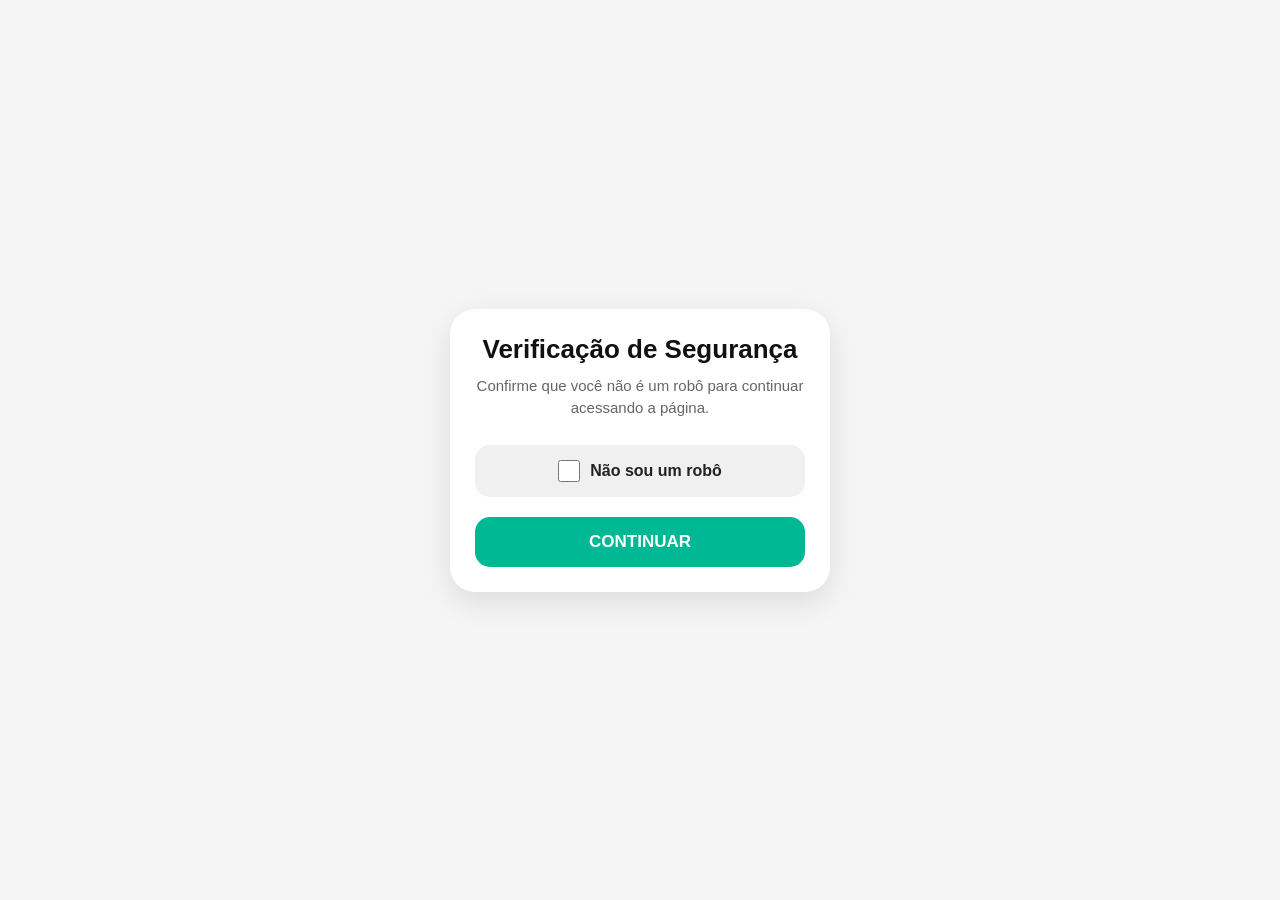
<file: index.html>
<!DOCTYPE html>
<html lang="pt-BR">
<head>
  <meta charset="UTF-8" />
  <meta name="viewport" content="width=device-width, initial-scale=1.0"/>
  <title>Verificação</title>

  <style>
    *{
      margin:0;
      padding:0;
      box-sizing:border-box;
      font-family:Arial, sans-serif;
    }

    body{
      background:#f5f5f5;
      display:flex;
      justify-content:center;
      align-items:center;
      min-height:100vh;
      padding:20px;
    }

    .verificacao-box{
      width:80%;
      max-width:380px;
      background:white;
      border-radius:25px;
      padding:25px;
      text-align:center;
      box-shadow:0 10px 30px rgba(0,0,0,0.1);
    }

    .verificacao-box img{
      width:100%;
      border-radius:20px;
      margin-bottom:20px;
    }

    .titulo{
      font-size:26px;
      font-weight:bold;
      color:#111;
      margin-bottom:10px;
    }

    .descricao{
      color:#666;
      font-size:15px;
      line-height:1.5;
      margin-bottom:25px;
    }

    .check-area{
      display:flex;
      align-items:center;
      justify-content:center;
      gap:10px;
      background:#f0f0f0;
      padding:15px;
      border-radius:15px;
      cursor:pointer;
      transition:0.3s;
    }

    .check-area:hover{
      background:#e8e8e8;
    }

    .check{
      width:22px;
      height:22px;
      accent-color:#00b894;
    }

    .texto-check{
      font-size:16px;
      color:#222;
      font-weight:600;
    }

    .botao{
      width:100%;
      margin-top:20px;
      padding:15px;
      border:none;
      border-radius:15px;
      background:#00b894;
      color:white;
      font-size:17px;
      font-weight:bold;
      cursor:pointer;
      transition:0.3s;
    }

    .botao:hover{
      background:#019875;
    }

    @media(max-width:480px){
      .titulo{
        font-size:22px;
      }

      .descricao{
        font-size:14px;
      }
    }
  </style>
</head>
<body>

  <div class="verificacao-box">

    <!-- <img src="" alt="Verificação"> -->

    <h1 class="titulo">Verificação de Segurança</h1>

    <p class="descricao">
      Confirme que você não é um robô para continuar acessando a página.
    </p>

    <label class="check-area">
      <input type="checkbox" class="check">
      <span class="texto-check">Não sou um robô</span>
    </label>

 <button class="botao" onclick="window.location.href='loja.html'">
  CONTINUAR
</button>

  </div>

</body>
</html>
</file>
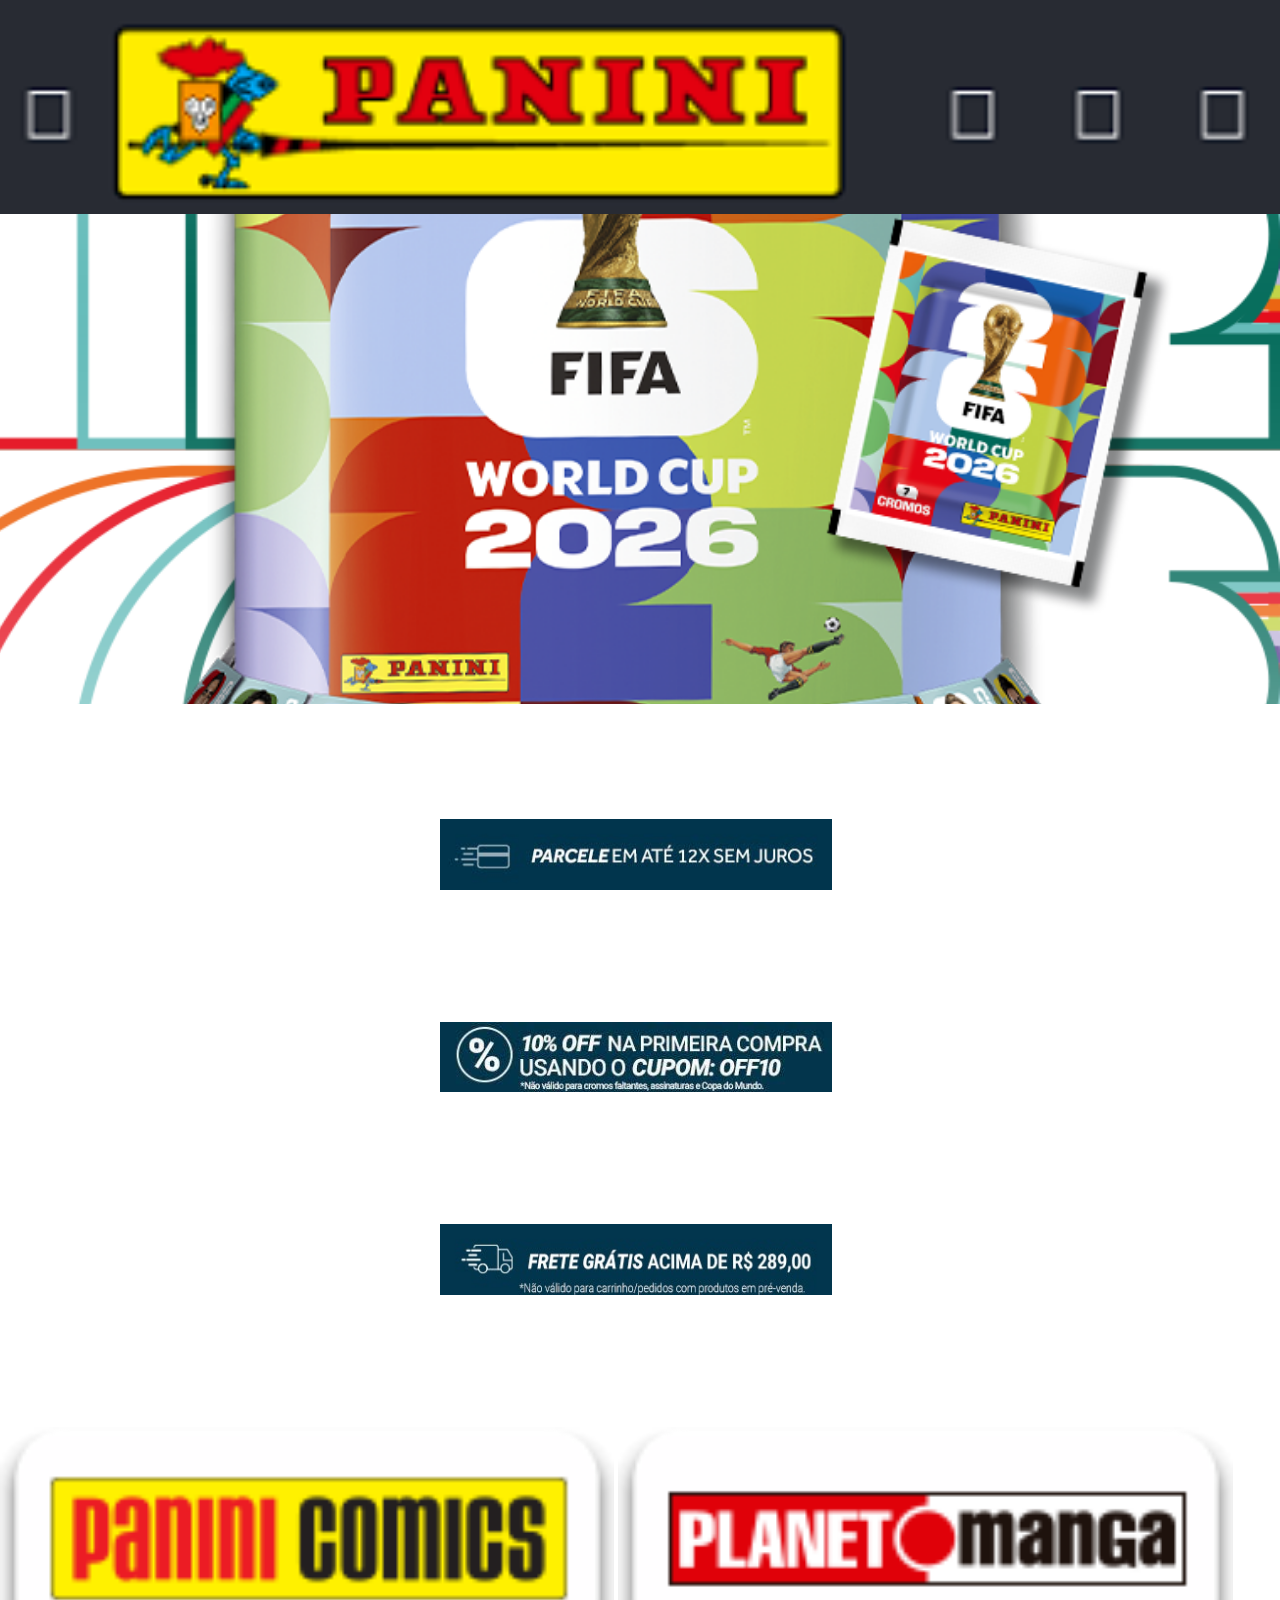
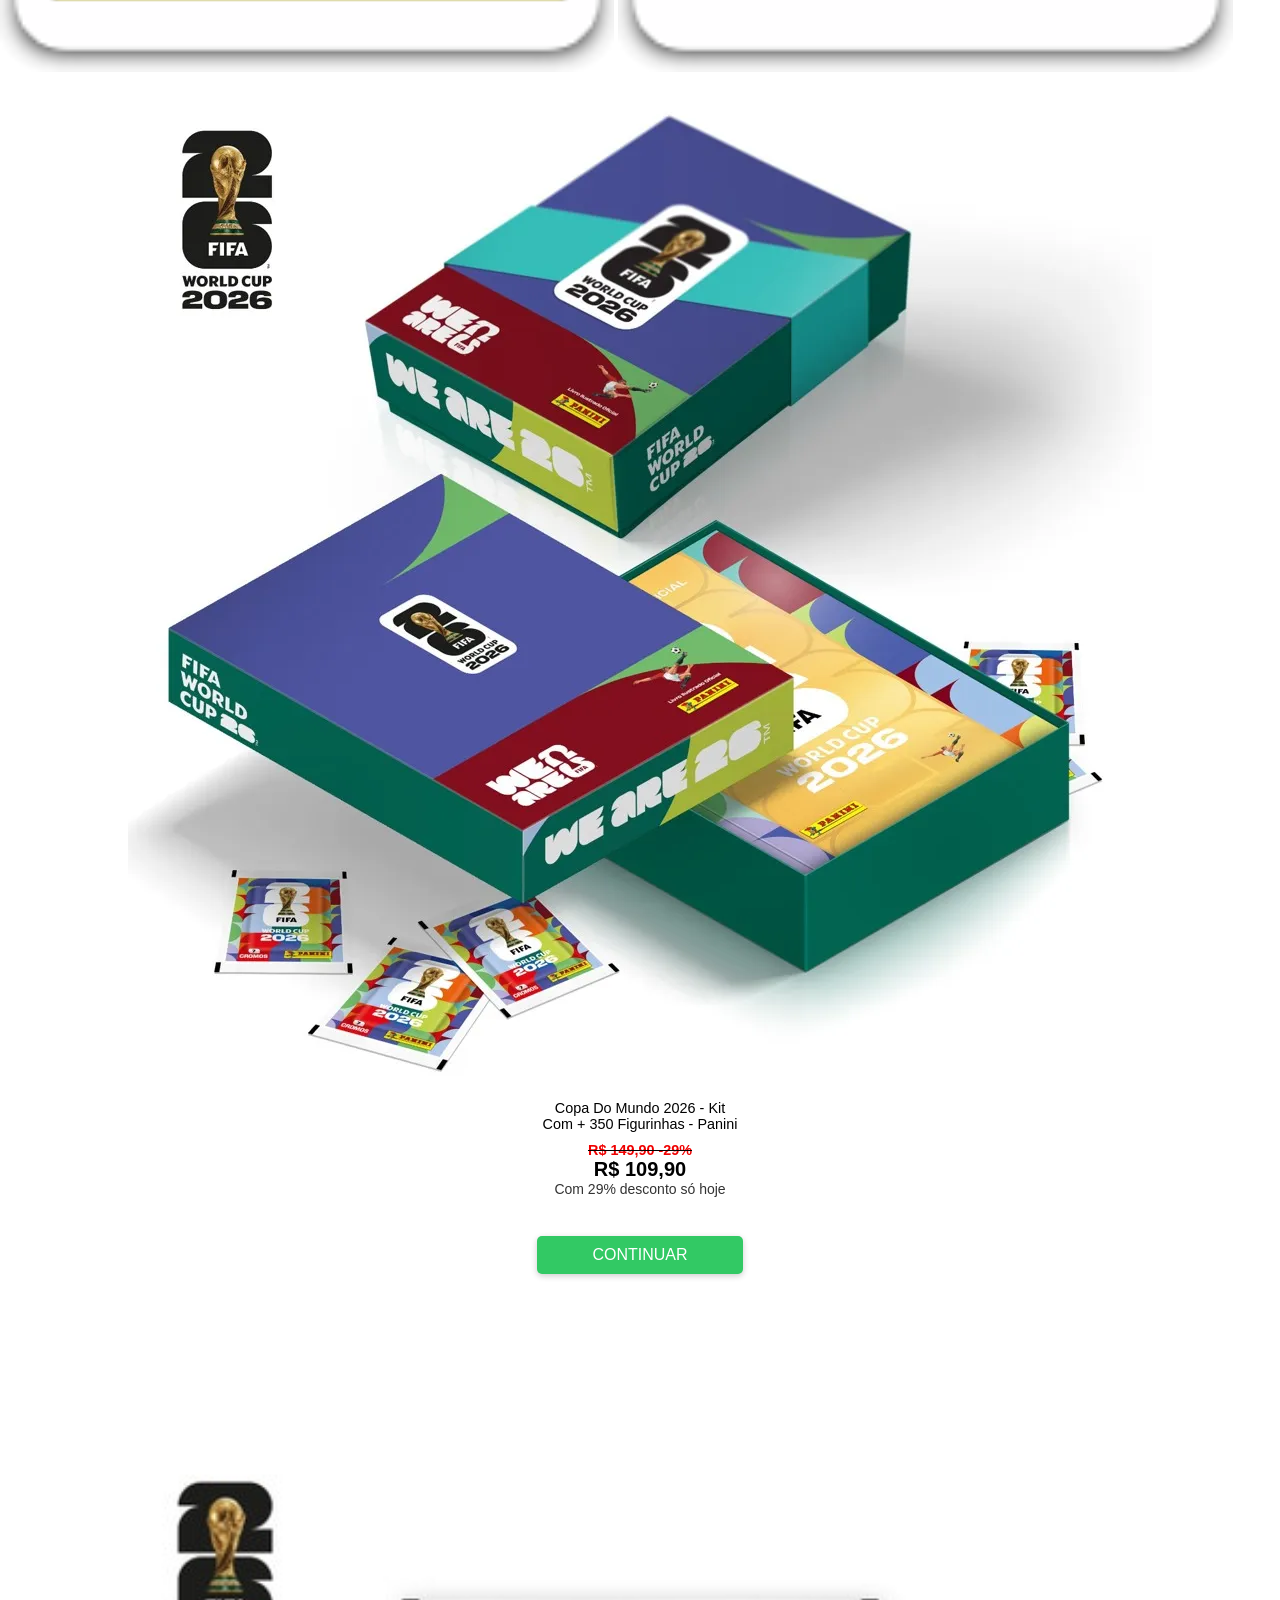
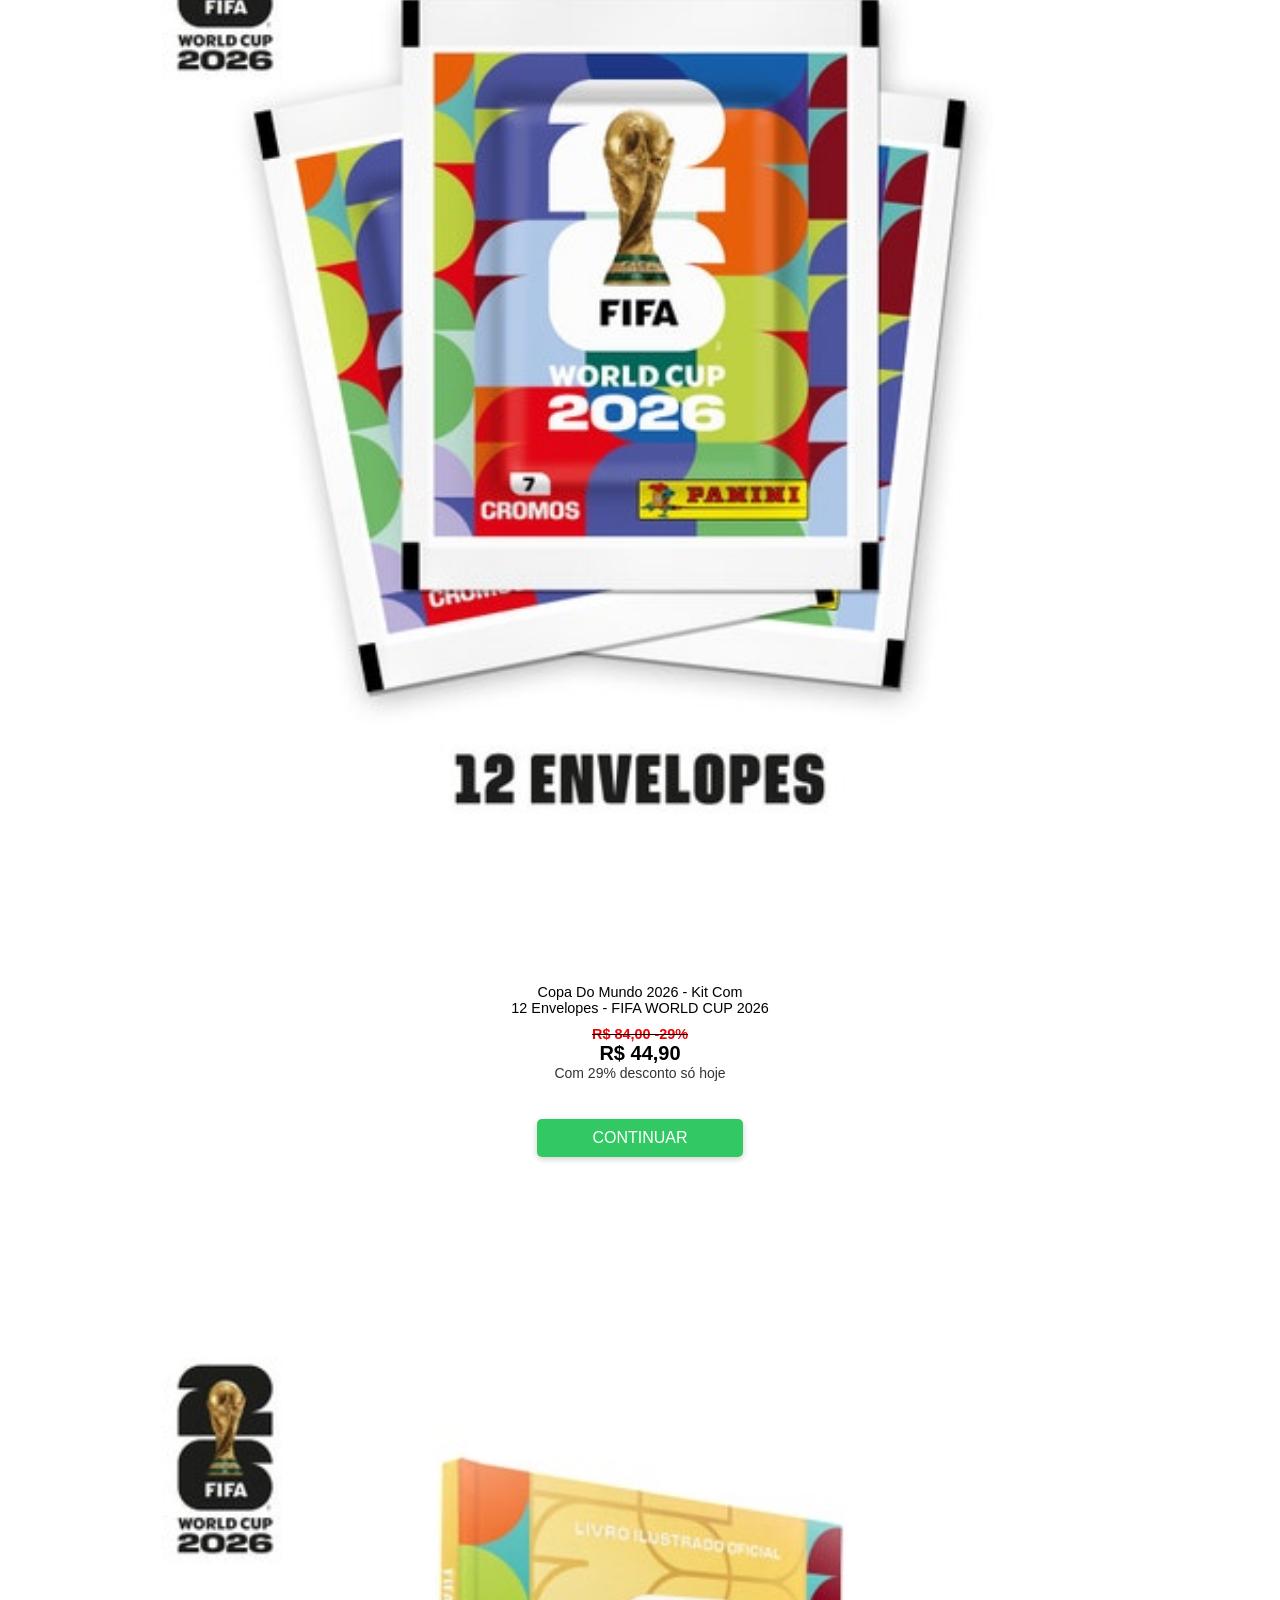
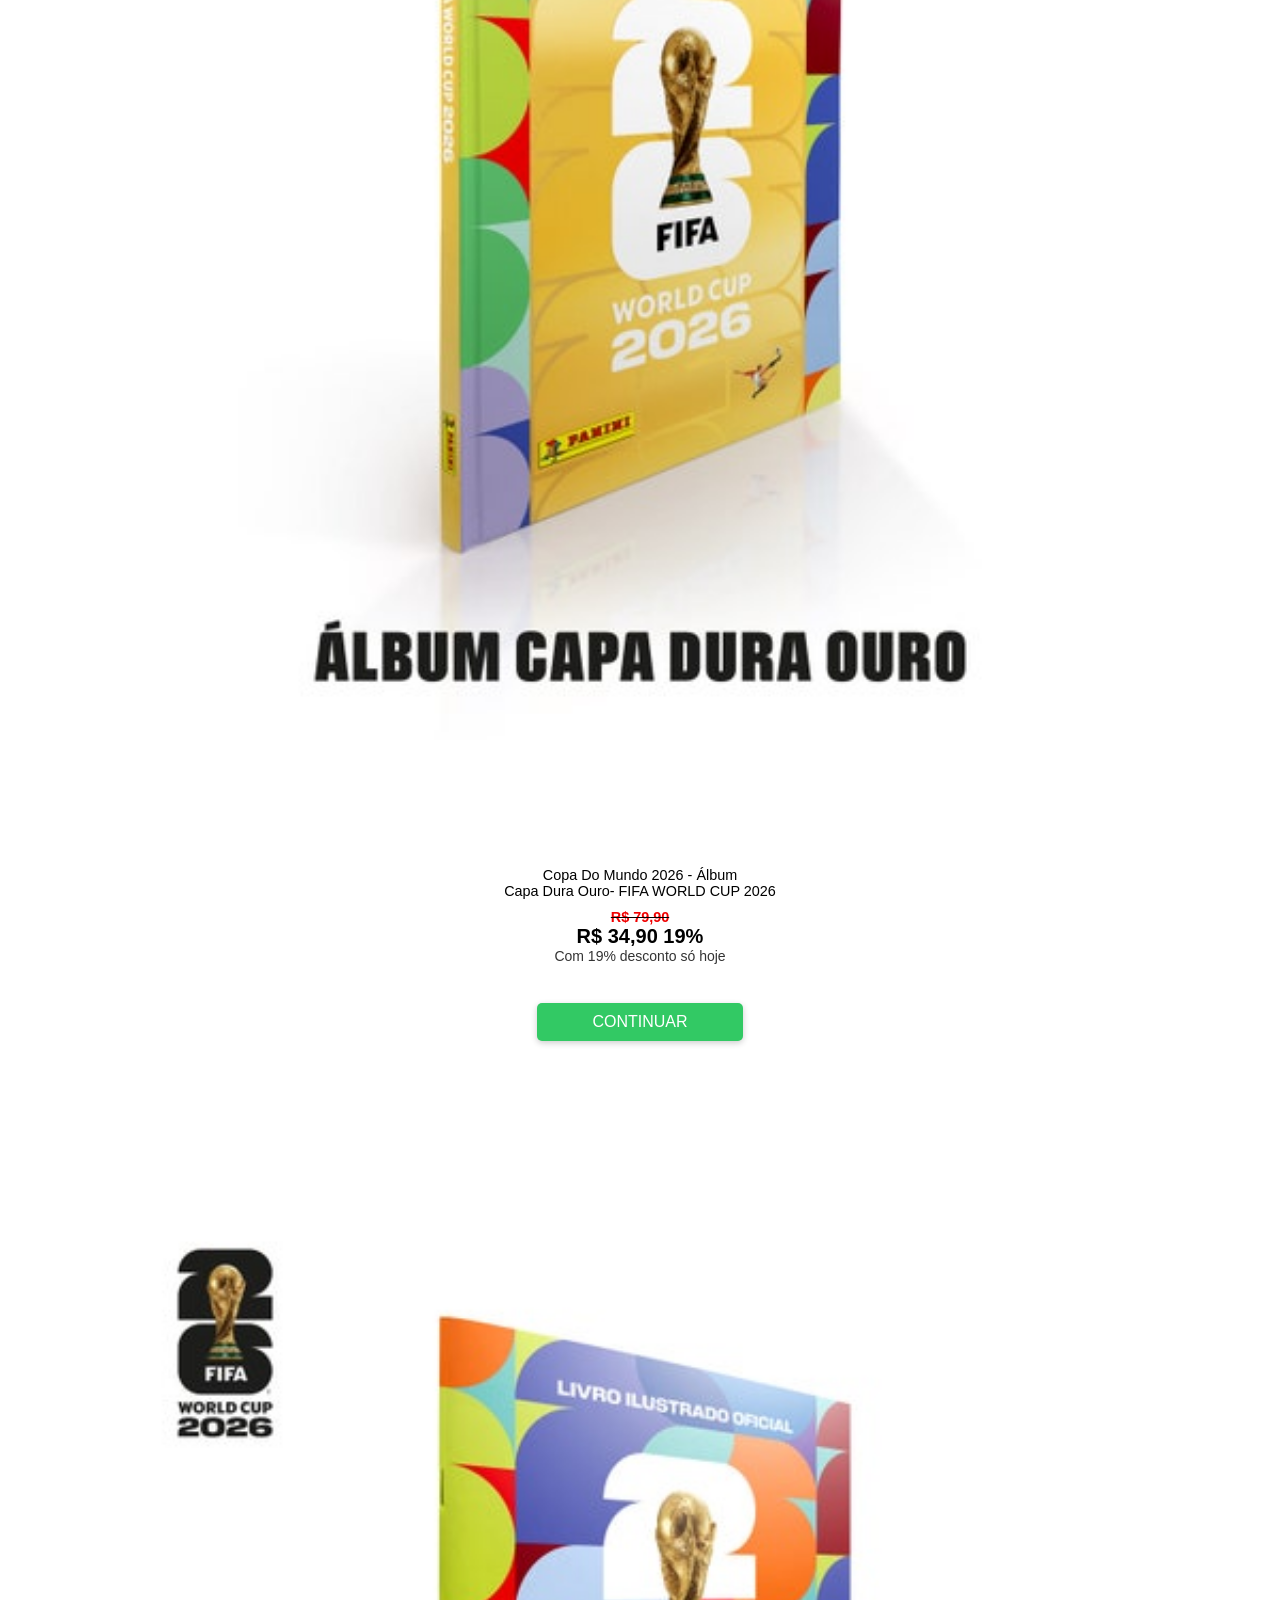
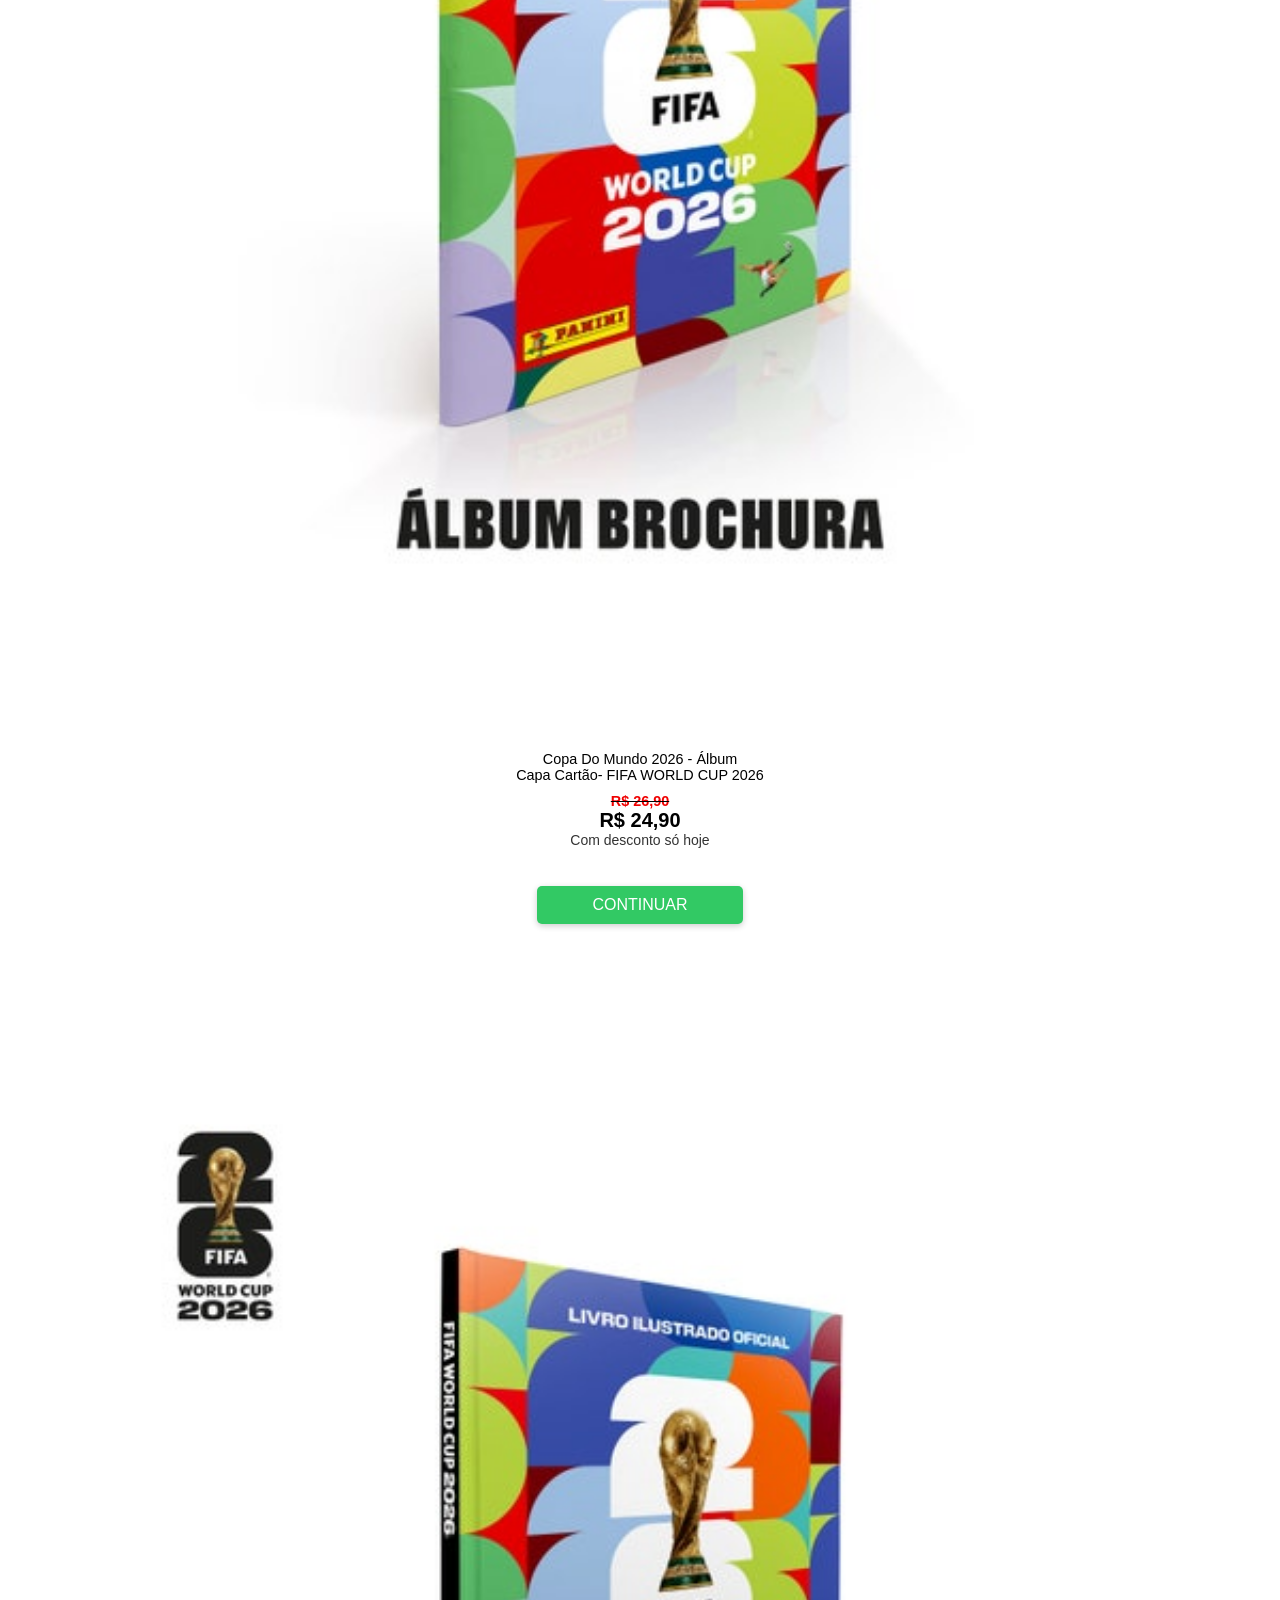
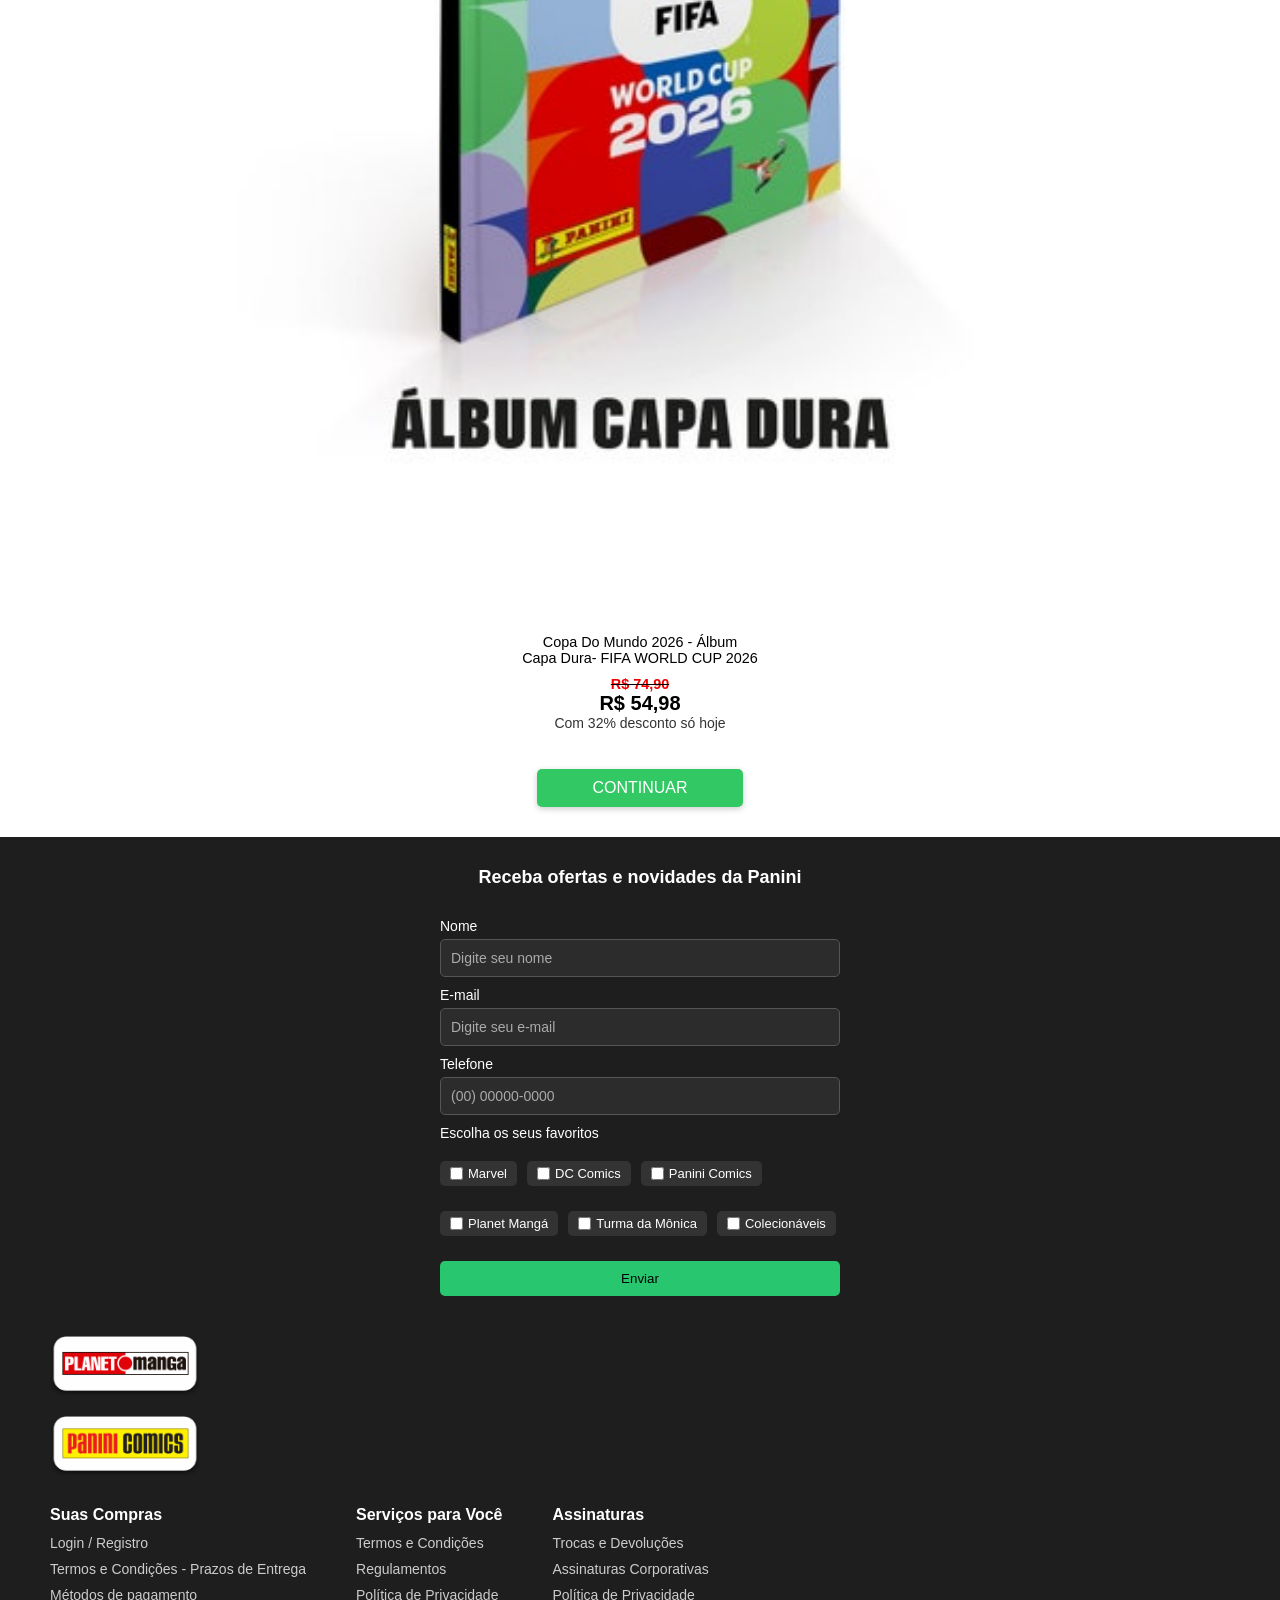
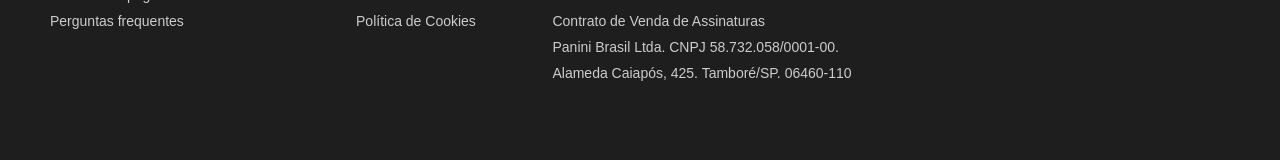
<file: loja.html>
<!DOCTYPE html>
<html lang="en">
<head>
    <meta charset="UTF-8">
    <meta name="viewport" content="width=device-width, initial-scale=1.0">
    <link rel="stylesheet" href="style.css">
    <title>Panini</title>
    <!-- TikTok Pixel Code Start -->
<script>
!function (w, d, t) {
  w.TiktokAnalyticsObject=t;var ttq=w[t]=w[t]||[];ttq.methods=["page","track","identify","instances","debug","on","off","once","ready","alias","group","enableCookie","disableCookie","holdConsent","revokeConsent","grantConsent"],ttq.setAndDefer=function(t,e){t[e]=function(){t.push([e].concat(Array.prototype.slice.call(arguments,0)))}};for(var i=0;i<ttq.methods.length;i++)ttq.setAndDefer(ttq,ttq.methods[i]);ttq.instance=function(t){for(
var e=ttq._i[t]||[],n=0;n<ttq.methods.length;n++)ttq.setAndDefer(e,ttq.methods[n]);return e},ttq.load=function(e,n){var r="https://analytics.tiktok.com/i18n/pixel/events.js",o=n&&n.partner;ttq._i=ttq._i||{},ttq._i[e]=[],ttq._i[e]._u=r,ttq._t=ttq._t||{},ttq._t[e]=+new Date,ttq._o=ttq._o||{},ttq._o[e]=n||{};n=document.createElement("script")
;n.type="text/javascript",n.async=!0,n.src=r+"?sdkid="+e+"&lib="+t;e=document.getElementsByTagName("script")[0];e.parentNode.insertBefore(n,e)};


  ttq.load('D7EF3PJC77UB0P248L50');
  ttq.page();
}(window, document, 'ttq');
</script>
<!-- TikTok Pixel Code End -->
</head>
<body>
    <header class="Cabeçalho">
        <div cabeçalho_imagem>
            <img src="Captura de tela 2026-05-05 182634.png" alt="" class="imagem">

        </div>

    </header>
<div class="slider">

  <img class="slide active" src="BANNER_MOBILE_FIFA-WORLD-CUP-2026_LAN_AMENTO.png">
  <img class="slide" src="BANNER_MOBILE_TODAS-AS-COPAS_LAN_AMENTO_V2.png">
  <img class="slide" src="Captura de tela 2026-05-05 222147.png">
  <img class="slide" src="BANNER_MOBILE_FIFA-WORLD-CUP-2026_LAN_AMENTO.png">
  <img class="slide" src="BANNER_MOBILE_TODAS-AS-COPAS_LAN_AMENTO_V2.png">

</div>
<section class="Corpo">
<div cabeçalho_imagem1>
            <img src="12-vezes-_-400x72-_1.jpg" alt="" class="imagem1">

        </div>

        
        </section>
        <section class="Corpo">
<div cabeçalho_imagem1>
            <img src="Selo.png" alt="" class="imagem1">

        </div>

        
        </section>
        <section class="Corpo">
<div cabeçalho_imagem1>
            <img src="Selo_-_B2C_V5.jpg" alt="" class="imagem1">

        </div>

        
        </section>

                <section class="Corpo1">
<div cabeçalho_imagem2>
            <img src="Panini_Comics_LOGO_LICENCA3_170x68_1.png" alt="" class="imagem2">
            <img src="Manga_LOGO_LICENCA3_170x68_1.png" alt="" class="imagem2">

        </div>

        
        </section>


<script>
  let index = 0;
  const slides = document.querySelectorAll(".slide");

  function showSlide() {
    slides.forEach((s) => s.classList.remove("active"));
    slides[index].classList.add("active");

    index++;

    if (index >= slides.length) {
      index = 0;
    }
  }

  showSlide(); // inicia

  setInterval(showSlide, 3000); // 🔥 troca a cada 3 segundos
</script>
       <div class="Pacotesdefigutinhas">
        <img src="kit.webp" class="figurinha1">
          </div>
           <div class="Primeirafiguradescrição">
   <p class="Primeiro">
          Copa Do Mundo 2026 - Kit <br>
          Com + 350 Figurinhas - Panini
   </p>

        </div>
        <div class="valores">
        <h3 class="antigo">
            R$ 149,90  -29%
        </h3>
         <h4>
            R$ 109,90
        </h4>
        
        <p class="desconto">
            Com 29% desconto só hoje
        </p>
        </div>
        <div class="centralbtn"> 
         <!-- <button class="btn1">
     Compra Agora
   </button> -->
   <button class="btn1" onclick="window.location.href='https://ggcheckout.app/checkout/v2/ZpcfW1Qu3Il0iBDVrk6B'">
  CONTINUAR
</button>
   </div>

<section class="Pacotesdefigutinhas1">


    <div class="Pacotesdefigutinhas">
        <img src="12_evelopes_2.jpg" alt="" class="figurinha1">
          </div>
           <div class="Primeirafiguradescrição">
   <p class="Primeiro">
          Copa Do Mundo 2026 - Kit Com<br>
          12 Envelopes - FIFA WORLD CUP 2026
   </p>

        </div>
        <div class="valores">
        <h3 class="antigo">
            R$ 84,00  -29%
        </h3>
         <h4>
            R$ 44,90
        </h4>
        
        <p class="desconto">
            Com 29% desconto só hoje
        </p>
        </div>
        <div class="centralbtn"> 
         <!-- <button class="btn1">
     Compra Agora
   </button> -->
   <button class="btn1" onclick="window.location.href='https://ggcheckout.app/checkout/v2/ACjMr2fKM9ZWizwHenpO'">
  CONTINUAR
</button>
   </div>

    <div class="Pacotesdefigutinhas">
        <img src="capa_dura_ouro_-_de_p_.jpg" alt="" class="figurinha1">
    </div>

    <div class="Primeirafiguradescrição">
   <p class="Primeiro">
          Copa Do Mundo 2026 - Álbum<br>
          Capa Dura Ouro- FIFA WORLD CUP 2026
          
   </p>

        </div>
        <div class="valores">
        <h3 class="antigo">
            R$ 79,90
        </h3>
         <h4>
            R$ 34,90  19% 
        </h4>
        
        <p class="desconto">
            Com   19% desconto só hoje
        </p>
        </div>
        <div class="centralbtn"> 
        <button class="btn1" onclick="window.location.href='https://ggcheckout.app/checkout/v2/kQ5PsTJ5ajFWFelCiAhM'">
  CONTINUAR
</button>
   </div>

     <div class="Pacotesdefigutinhas">
        <img src="brochura_-_de_p__1.jpg" alt="" class="figurinha1">
    </div>

    <div class="Primeirafiguradescrição">
   <p class="Primeiro">
          Copa Do Mundo 2026 - Álbum<br>
          Capa Cartão- FIFA WORLD CUP 2026
          
   </p>

        </div>
        <div class="valores">
        <h3 class="antigo">
            R$ 26,90
        </h3>
         <h4>
            R$ 24,90
        </h4>
        
        <p class="desconto">
            Com desconto só hoje
        </p>
        </div>
        <div class="centralbtn"> 
        <button class="btn1" onclick="window.location.href='https://ggcheckout.app/checkout/v2/TeWWchHfdb04dztQH4a3'">
  CONTINUAR
</button>
   </div>

    <div class="Pacotesdefigutinhas">
        <img src="capa_dura_-_de_p__2.jpg" alt="" class="figurinha1">
    </div>

      <div class="Primeirafiguradescrição">
   <p class="Primeiro">
          Copa Do Mundo 2026 - Álbum<br>
          Capa Dura- FIFA WORLD CUP 2026
          
   </p>

        </div>
        <div class="valores">
        <h3 class="antigo">
            R$ 74,90
        </h3>
         <h4>
            R$ 54,98
        </h4>
        
        <p class="desconto">
            Com 32% desconto só hoje
        </p>
        </div>
        <div class="centralbtn"> 
       <button class="btn1" onclick="window.location.href='https://ggcheckout.app/checkout/v2/fBcivgC7fq2JeqJNM4C5'">
  CONTINUAR
</button>
   </div>


</section>
<!-- 
<section class="descriçãos">
    <h5 >
        Seja muito bem-vindo ao site oficial da Panini! Aqui, 
        você encontra as melhores histórias em quadrinhos,
         mangás e colecionáveis do Brasil.
    </h5>



</section>

<section class="descriçãos">
    <h6 >
       Marvel e DC Comics
    </h6>

    <p class="desc2">
        Em nossa coleção da Marvel, temos quadrinhos dos Vingadores, X-Men, Capitão América, Homem-Aranha, Demolidor e Quarteto Fantástico. Já na coleção DC Comics, você encontra HQs do Batman, Superman, Flash, Lanterna Verde, Liga da Justiça, Mulher-Maravilha e Sandman.
    </p>

    

</section>

<section class="descriçãos">
    <h6 >
       Mangás e Animes
    </h6>

    <p class="desc2">
       Nossa seção Planet Mangá foi feita especialmente para os fãs dos quadrinhos japoneses, com títulos como Naruto, One Piece, Demon Slayer, Dragon Ball, Jujutsu Kaisen, Chainsaw Man e Berserk. Confira também nossos kits de mangás e box de mangás para colecionadores.
    </p>

    

</section>

<section class="descriçãos">
    <h6 >
       Turma da Mônica
    </h6>

    <p class="desc2">
      No site da Panini, você também pode adquirir os famosos gibis e almanaques da Turma da Mônica, amados por leitores de todas as idades, incluindo as aventuras da Turma da Mônica Jovem e graphic novels.
    </p>

    

</section>

<section class="descriçãos">
    <h6 >
       Panini Comics e Books
    </h6>

    <p class="desc2">
     Em nossa loja online, você ainda encontra obras como Star Wars, Conan, as aclamadas HQs de The Walking Dead, o universo sombrio de Spawn, as aventuras épicas de Invencível e quadrinhos da Disney. Explore também nossos Panini Books com conteúdo premium.
    </p>

    

</section>


<section class="descriçãos">
    <h6 >
       Colecionáveis e Novidade
    </h6>

    <p class="desc2">
    Para os colecionadores, temos álbuns de figurinhas e cards de esportes e entretenimento. Fique por dentro das novidades e pré-vendas em primeira mão.
    </p>

    

</section>

<section class="descriçãos">
    <h6 >
       Assinaturas e Promoções
    </h6>

    <p class="desc2">
   Na Panini, você pode fazer assinaturas dos seus quadrinhos favoritos e recebê-los sem sair de casa! Confira também nosso saldão, cheio de promoções incríveis, para você completar suas coleções!
    </p>

    

</section> -->
<footer class="rodape">
  <h3>Receba ofertas e novidades da Panini</h3>

  <form class="form-rodape">
    <label for="nome">Nome</label>
    <input type="text" id="nome" placeholder="Digite seu nome">

    <label for="email">E-mail</label>
    <input type="email" id="email" placeholder="Digite seu e-mail">

    <label for="telefone">Telefone</label>
    <input type="tel" id="telefone" placeholder="(00) 00000-0000">

    <label>Escolha os seus favoritos</label>
    <div class="checkboxes">
      <label><input type="checkbox"> Marvel</label>
      <label><input type="checkbox"> DC Comics</label>
      <label><input type="checkbox"> Panini Comics</label>
      <label><input type="checkbox"> Planet Mangá</label>
      <label><input type="checkbox"> Turma da Mônica</label>
      <label><input type="checkbox"> Colecionáveis</label>
    </div>

    <button type="submit">Enviar</button>
  </form>

  <footer class="rodape-completo">
  <!-- Logos -->
  <div class="rodape-logos">
    <img src="Manga_LOGO_LICENCA3_170x68_1.png" alt="Panini" class="logo-panini">
    <img src="Panini_Comics_LOGO_LICENCA3_170x68_1.png" alt="Venda Panini" class="logo-venda-panini">
  </div>

  <!-- Links do footer -->
  <div class="rodape-links">
    <div class="links-bloco">
      <h4>Suas Compras</h4>
      <ul>
        <li><a href="#">Login / Registro</a></li>
        <li><a href="#">Termos e Condições - Prazos de Entrega</a></li>
        <li><a href="#">Métodos de pagamento</a></li>
        <li><a href="#">Perguntas frequentes</a></li>
      </ul>
    </div>

    <div class="links-bloco">
      <h4>Serviços para Você</h4>
      <ul>
        <li><a href="#">Termos e Condições</a></li>
        <li><a href="#">Regulamentos</a></li>
        <li><a href="#">Política de Privacidade</a></li>
        <li><a href="#">Política de Cookies</a></li>
      </ul>
    </div>

    <div class="links-bloco">
      <h4>Assinaturas</h4>
      <ul>
        <li><a href="#">Trocas e Devoluções</a></li>
        <li><a href="#">Assinaturas Corporativas</a></li>
        <li><a href="#">Política de Privacidade</a></li>
        <li><a href="#">Contrato de Venda de Assinaturas</a></li>

        <li><a href="#">Panini Brasil Ltda. CNPJ 58.732.058/0001-00.</a></li>
        <li><a href="#">Alameda Caiapós, 425. Tamboré/SP. 06460-110</a></li>
      </ul>
    </div>
  </div>
</footer>
</footer>
    
</body>
</html>
</file>
<file: style.css>
body {
  margin: 0;
  padding: 0;
}
.cabeçalho_imagem{
    justify-content: center;
}

.imagem{
    width: 100%;
    margin: 0%;
}

* {
  margin: 0;
  padding: 0;
  box-sizing: border-box;
}

.slider {
    margin: -1%;
  width: 101%;
  height: 490px;
  position: relative;
  overflow: hidden;
}

.slide {
  position: absolute;
  width: 100%;
  height: 100%;
  object-fit: cover;

  opacity: 0;
  transition: opacity 1s ease-in-out; /* 🔥 suave */
}

.slide.active {
  opacity: 1;
}

.Corpo {  /* ou qualquer container da imagem */
    display: flex;
    justify-content: center; /* centraliza horizontalmente */
    align-items: center;     /* centraliza verticalmente */
    margin-top: 10%;
    margin: 10%;
  
}

.imagem1 {
    width: 98%;
    margin: 0; /* remove margens extras */
}

.cabeçalho_imagem2{
    display: flex;
    justify-content: center; /* centraliza horizontalmente */
    align-items: center;     /* centraliza verticalmente */
   
    margin:0%;
}
.imagem2 {
    width: 48%;
    margin: 0; /* remove margens extras */
}
.Pacotesdefigutinhas{
 justify-content: center;
 display: flex;
 
}
.Pacotesdefigutinhas1{
     justify-content: center;
}
.figurinha1{
   width: 80%;
}
.Primeiro{
    text-align: center;
    font-family: 'Roboto', sans-serif; /* fonte moderna e limpa */
    font-size: 0.9rem; /* ajuste conforme necessário */
    font-weight: 500; /* deixa o texto mais destacado */
    color: #000; /* cor preta, mas você pode mudar */
    margin-bottom: 10px;
}
.valores{
    text-align: center;
    font-family: 'Roboto', Arial, sans-serif; /* limpa e moderna */
    font-weight: 700;
     font-size: 20px;
}
.desconto{
    font-weight: 400;  /* normal */
    font-size: 14px;   /* menor */
    color: #333;       /* um pouco mais claro */
    /* text-decoration: line-through;  */
    text-decoration-color: #888; /* garante que a linha seja cinza */
}

.antigo{
    color: #f00000;       /* um pouco mais claro */
    text-decoration: line-through; /* linha riscada */
    text-decoration-color: #000000; /* garante que a linha seja cinza */
    font-size: 0.9rem;
  
   
}
.btn1 {
    font-size: 1rem;
    display: inline-flex; /* respeita a largura do conteúdo */
    justify-content: center;
    align-items: center;
    background-color:  #32c964;
    color: rgb(255, 255, 255);
    padding: 10px 55px; /* botão mais “gordinho” */
    border: none;
    border-radius: 5px;
    cursor: pointer;
    font-family: 'Roboto', sans-serif;
    font-weight: 500;
    text-align: center;
    margin: 0 auto 30px auto; /* centraliza e dá espaço abaixo do botão */
    width: auto; /* não ocupar 100% */
    box-shadow: 0 2px 6px rgba(0,0,0,0.2); /* sombra leve para destacar */
    transition: 0.3s; /* efeito suave */
    margin-top: 3%;

     /* pulsar */
    animation: pulsar 1.2s infinite; /* duração 1.2s, repetição infinita */
}

@keyframes pulsar {
    0% {
        transform: scale(1);
    }
    50% {
        transform: scale(1.1); /* aumenta 10% */
    }
    100% {
        transform: scale(1);
    }
}
/* efeito hover opcional para botão */
.btn1:hover {
    background-color: #06a32d; 
}
.centralbtn{
    display: flex;
}

.rodape {
    background-color: #1e1e1e; /* fundo escuro */
    color: #fff;
    padding: 30px;
    font-family: 'Roboto', sans-serif;
}

.rodape h3 {
    margin-bottom: 20px;
    font-size: 18px;
    text-align: center;
}

.form-rodape {
    display: flex;
    flex-direction: column;
    max-width: 400px;
    margin: 0 auto;
}

.form-rodape label {
    margin-top: 10px;
    margin-bottom: 5px;
    font-size: 14px;
}

.form-rodape input[type="text"],
.form-rodape input[type="email"],
.form-rodape input[type="tel"] {
    padding: 10px;
    border-radius: 5px;
    border: 1px solid #555;
    background-color: #2c2c2c;
    color: #fff;
    font-size: 14px;
}

.form-rodape input::placeholder {
    color: #aaa;
}

.checkboxes {
    display: flex;
    flex-wrap: wrap;
    gap: 10px;
    margin-top: 5px;
}

.checkboxes label {
    background-color: #333;
    padding: 5px 10px;
    border-radius: 5px;
    font-size: 13px;
    display: flex;
    align-items: center;
    cursor: pointer;
}

.checkboxes input[type="checkbox"] {
    margin-right: 5px;
}

.form-rodape button {
    margin-top: 20px;
    padding: 10px 0;
    border: none;
    border-radius: 5px;
    background-color: #28c76f;
    color: #000;
    font-weight: 500;
    cursor: pointer;
    transition: 0.3s;
}

.form-rodape button:hover {
    background-color: #06a32d;
}

.rodape-completo {
    background-color: #1e1e1e;
    color: #fff;
    padding: 40px 20px;
    font-family: 'Roboto', sans-serif;
}

.rodape-logos {
    display: flex;
    flex-direction: column;
    gap: 20px;
    margin-bottom: 30px;
}

.rodape-logos img {
    max-width: 150px;
    height: auto;
}

/* Layout dos links */
.rodape-links {
    display: flex;
    flex-wrap: wrap;
    gap: 50px;
}

.links-bloco h4 {
    font-size: 16px;
    margin-bottom: 10px;
    font-weight: 700;
}

.links-bloco ul {
    list-style: none;
    padding: 0;
}

.links-bloco li {
    margin-bottom: 8px;
}

.links-bloco a {
    color: #ccc;
    text-decoration: none;
    font-size: 14px;
    transition: 0.3s;
}

.links-bloco a:hover {
    color: #fff;
    text-decoration: underline;
}

/* Responsivo para mobile */
@media (max-width: 600px) {
    .rodape-links {
        flex-direction: column;
        gap: 20px;
    }

    .rodape-logos {
        align-items: center;
    }
}

h5{
    font-size: 2rem;
    font-weight: 900;
     font-family: 'Roboto', Arial, sans-serif; /* limpa e moderna */
}
h6{
    margin-top: 10%;
    font-size: 2rem;
    font-weight: 900;
     font-family: 'Roboto', Arial, sans-serif; /* limpa e moderna */
}
.desc2{
     font-size: 0.9rem;
    font-weight: 100;
    font-family: 'Franklin Gothic Medium', 'Arial Narrow', Arial, sans-serif;
}
</file>
